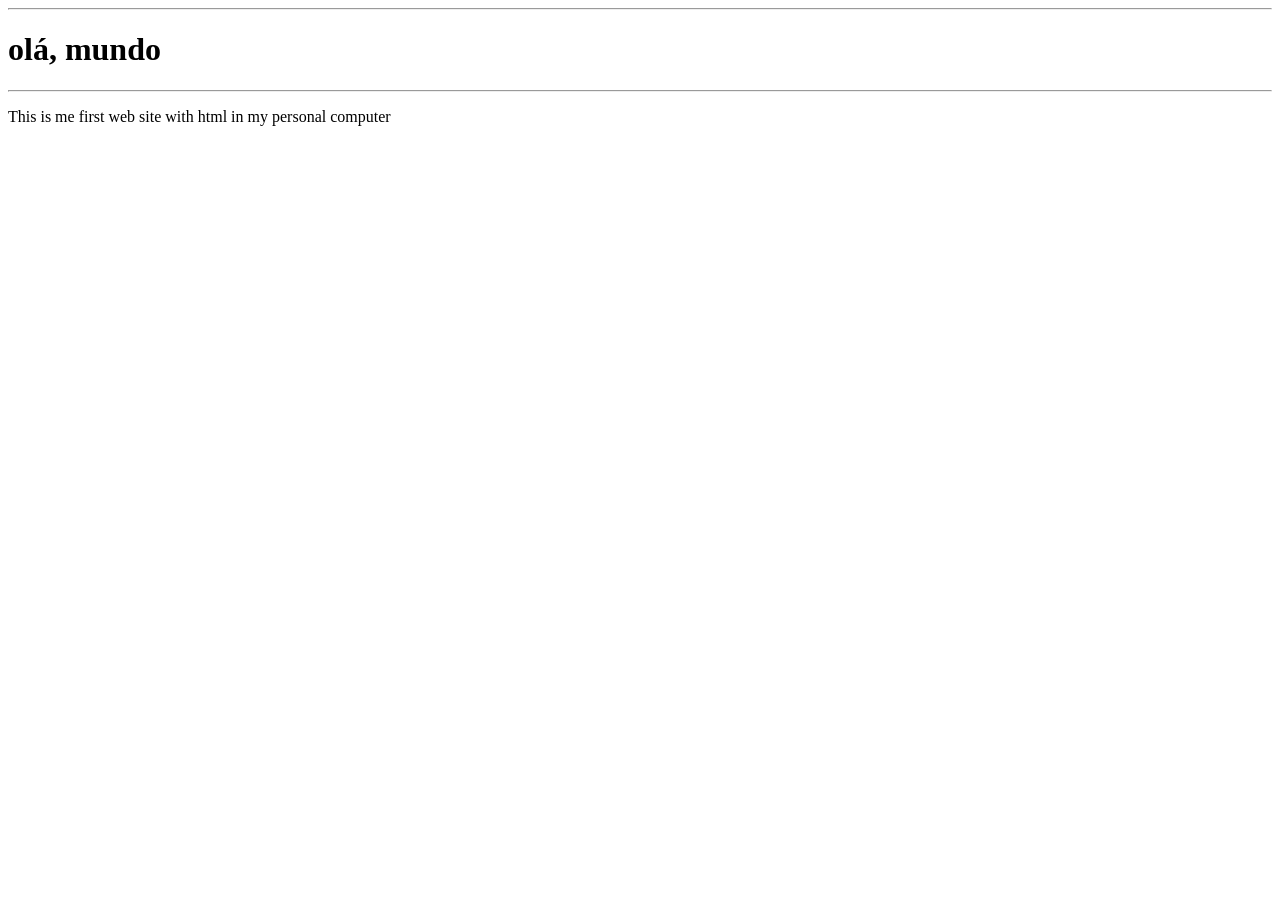
<file: exercicios/ex001/index.html>
<!DOCTYPE html>
<html lang="pt-br">
<head><!--cabeça do seu site-->
    <meta charset="UTF-8">
    <meta name="viewport" content="width=device-width, initial-scale=1.0">
    <title>Primeiro teste</title><!--nome da página-->
</head>
<body> <!--corpo do meu site-->
    <hr>
  <h1>olá, mundo</h1>
    <hr>
  <p>This is me first web site with html in my personal computer</p>
</body>
</html>
</file>
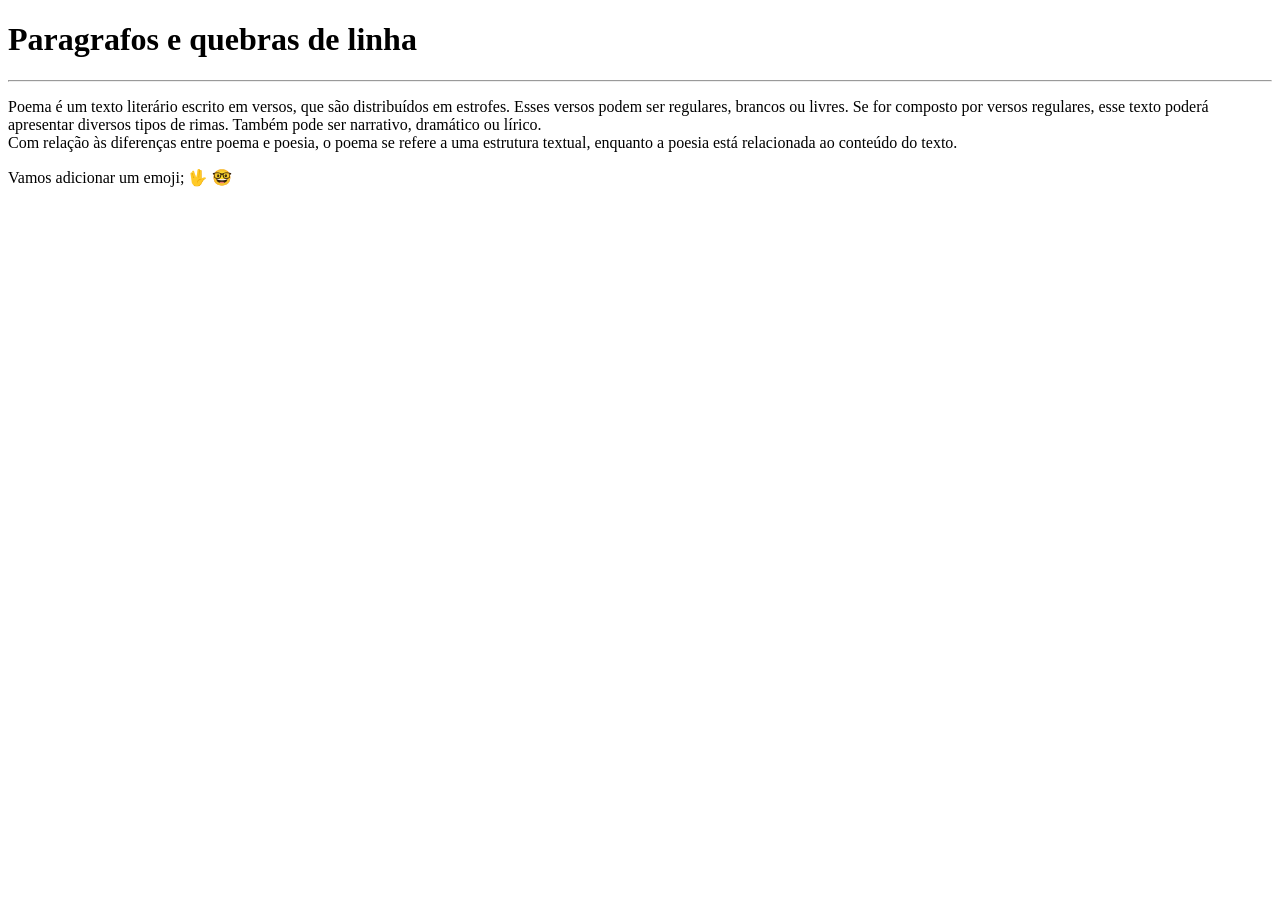
<file: exercicios/ex002/index.html>
<!DOCTYPE html>
<html lang="en">
<head>
    <meta charset="UTF-8">
    <meta name="viewport" content="width=device-width, initial-scale=1.0">
    <title>Aula EX002</title>
</head>
<body>
    <h1>Paragrafos e quebras de linha </h1>
       <hr>
    <p>Poema é um texto literário escrito em versos, que são distribuídos em estrofes. Esses versos podem ser regulares, brancos ou livres. Se for composto por versos regulares, esse texto poderá apresentar diversos tipos de rimas. Também pode ser narrativo, dramático ou lírico. <br>
         Com relação às diferenças entre poema e poesia, o poema se refere a uma estrutura textual, enquanto a poesia está relacionada ao conteúdo do texto.
    </p>
    <p>Vamos adicionar um emoji; &#x1f596;
        &#x1f913;
        
    </p>
</body>
</html>
</file>
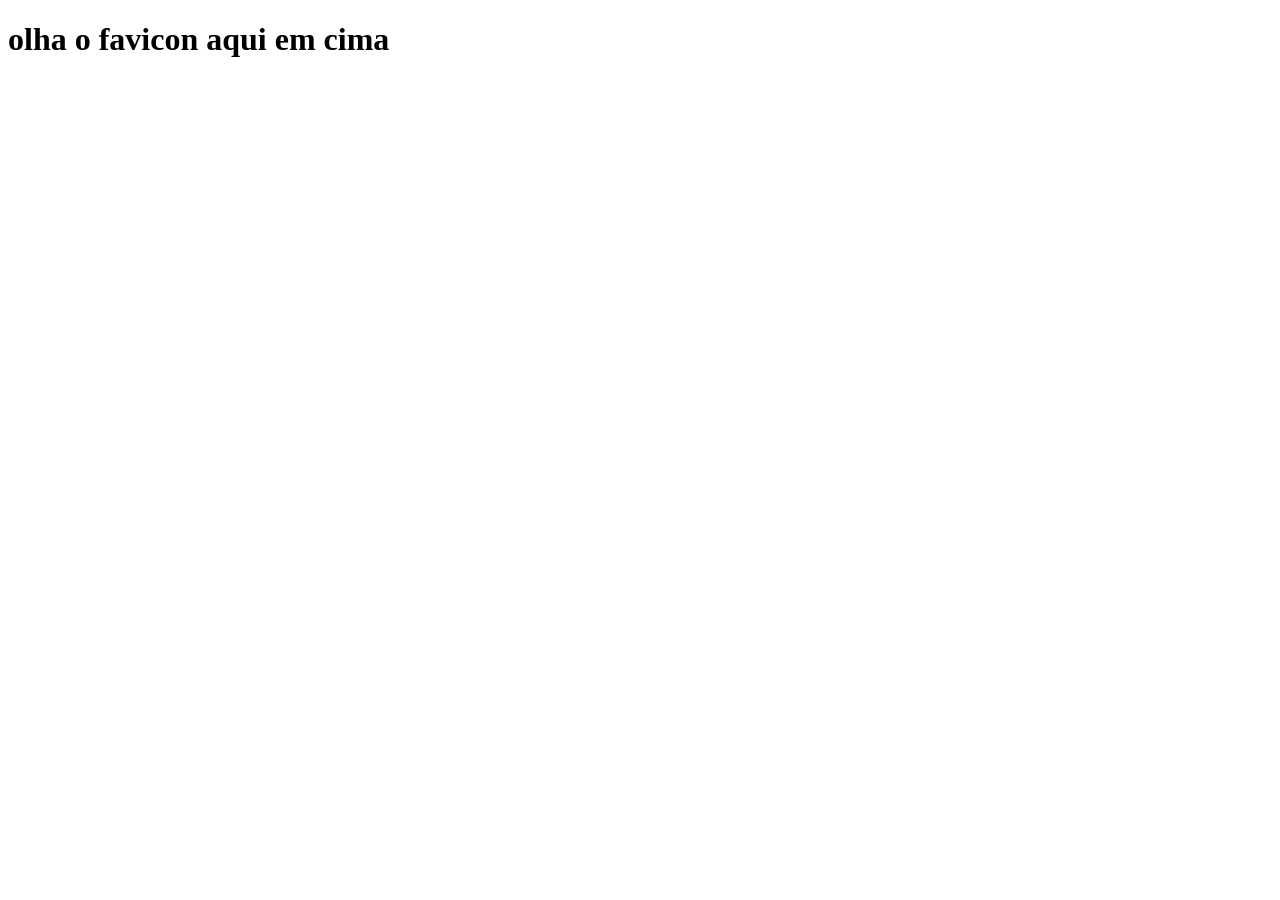
<file: exercicios/ex004/index.html>
<!DOCTYPE html>
<html lang="en">
<head>
    <meta charset="pt-br">
    <meta name="viewport" content="width=device-width, initial-scale=1.0">
    <link rel="shortcut icon" href="favicon.ico" type="image/x-icon">
    <title>teste de favicon</title>

</head>
<body>
    <h1>olha o favicon aqui em cima</h1>
    
</body>
</html>
</file>
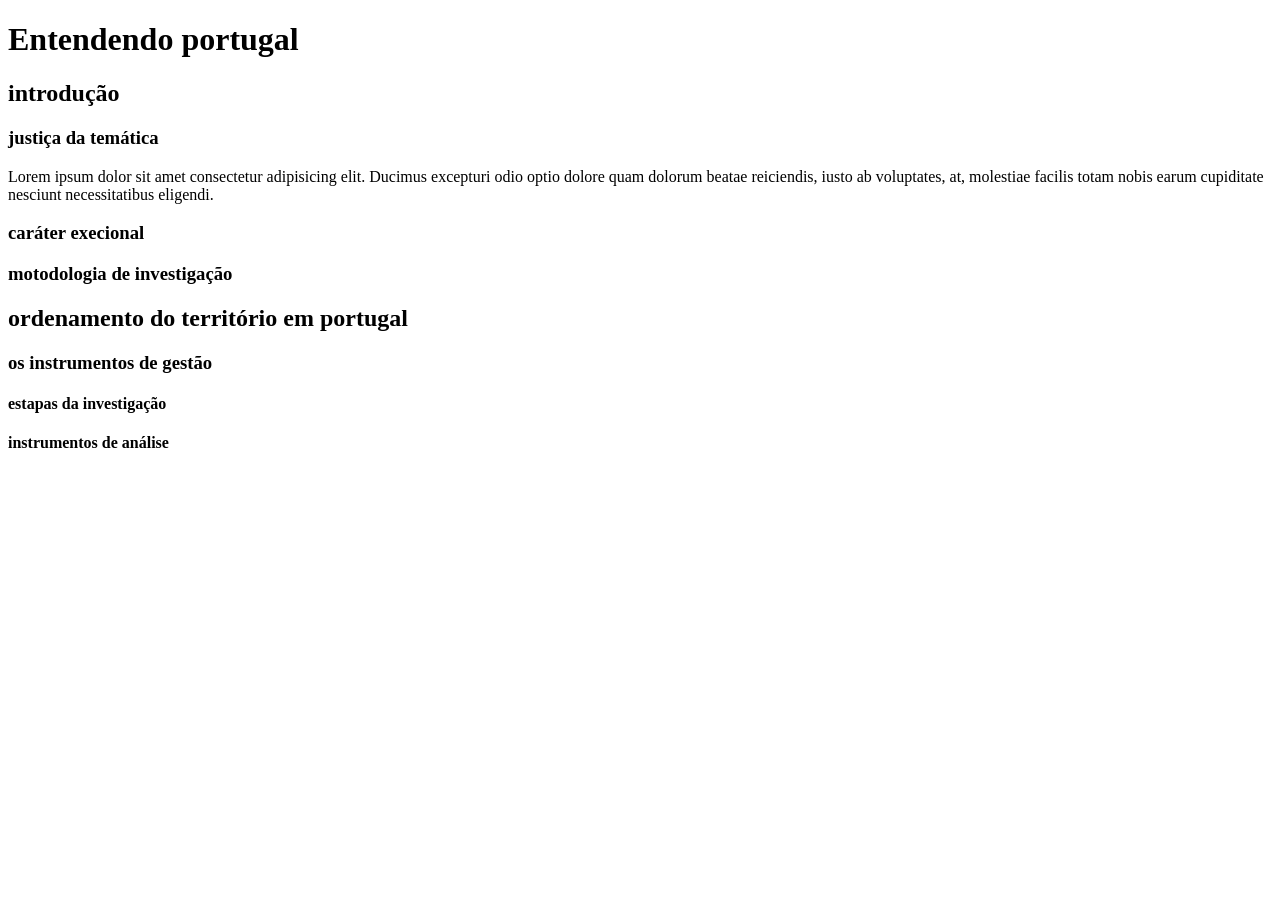
<file: exercicios/ex006/index.html>
<!DOCTYPE html>
<html lang="pt-br">
<head>
    <meta charset="UTF-8">
    <meta name="viewport" content="width=device-width, initial-scale=1.0">
    <link rel="shortcut icon" href="favicon.ico" type="image/x-icon">
    <title>hierarquia dos títulos</title>
</head>
<body>
   <h1>Entendendo portugal</h1>
   <h2>introdução</h2>
   <h3>justiça da temática</h3>
  <p>Lorem ipsum dolor sit amet consectetur adipisicing elit. Ducimus excepturi odio optio dolore quam dolorum beatae reiciendis, iusto ab voluptates, at, molestiae facilis totam nobis earum cupiditate nesciunt necessitatibus eligendi.</p>
   <h3>caráter execional</h3>
   <h3>motodologia de investigação</h3>
   <h2>ordenamento do território em portugal</h2>
   <h3>os instrumentos de gestão</h3>
   <h4>estapas da investigação</h4>
   <h4>instrumentos de análise</h4>
</body>
</html>
</file>
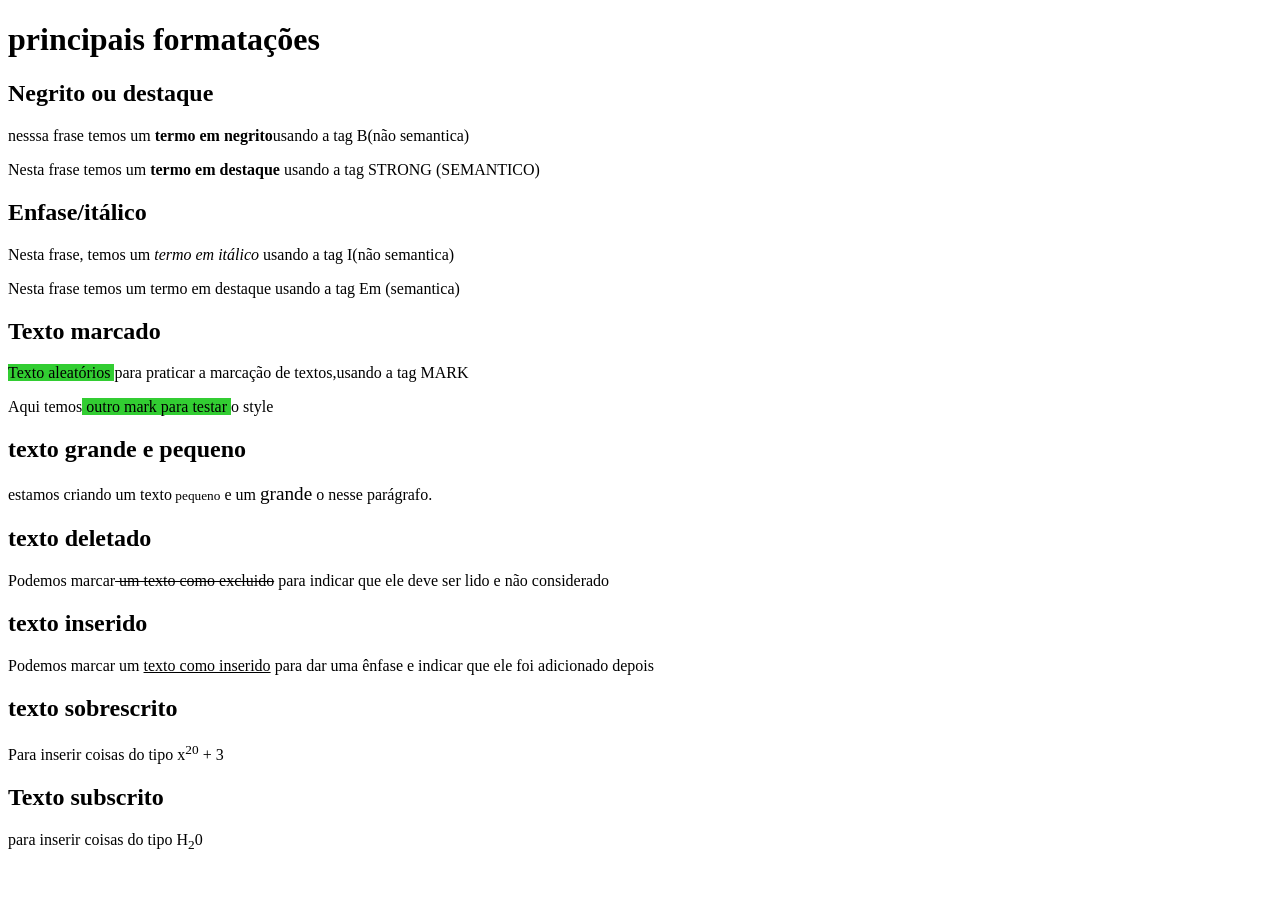
<file: exercicios/ex008/index.html>
<!DOCTYPE html>
<html lang="pt-br">
<head>
    <meta charset="UTF-8">
    <meta name="viewport" content="width=device-width, initial-scale=1.0">
    <title>Formatação de textos</title>
    <style>
        mark{
            background-color: limegreen;
        }
    </style>
</head>
<body>
    <h1>principais formatações</h1>
    <h2>Negrito ou destaque</h2>
    <p>nesssa frase temos um <b>termo em negrito</b>usando a tag B(não semantica)</p>
    <p>Nesta frase temos um <strong>termo em destaque</strong> usando a tag STRONG (SEMANTICO)</p>
    <h2>Enfase/itálico</h2>
    <p>Nesta frase, temos um <i>termo em itálico </i>usando a tag I(não semantica)
    </p>
    <p>Nesta frase temos um termo em destaque usando a tag Em (semantica)</p>
    <h2>Texto marcado</h2>
    <p><mark>Texto aleatórios </mark>para praticar a marcação de textos,usando a tag MARK</p>
    <p>Aqui temos<mark> outro mark para testar </mark> o style</p>
    <h2>texto grande e pequeno</h2>
    <p>
        estamos criando um texto<small> pequeno</small> e um <big>grande</big> o nesse parágrafo.
    </p>
    <h2>texto deletado</h2>
    <p>Podemos marcar<del> um texto como excluido</del> para indicar que ele deve ser lido e não considerado</p>
    <h2>texto inserido</h2>
    <p>Podemos marcar um <ins>texto como inserido</ins> para dar uma ênfase e indicar que ele foi adicionado depois</p>
    <h2>texto sobrescrito</h2>
    <p>Para inserir coisas do tipo x<sup>20</sup> + 3</p>
    <h2>Texto subscrito</h2>
    <p>para inserir coisas do tipo H<sub>2</sub>0</p>
</body>
</html>
</file>
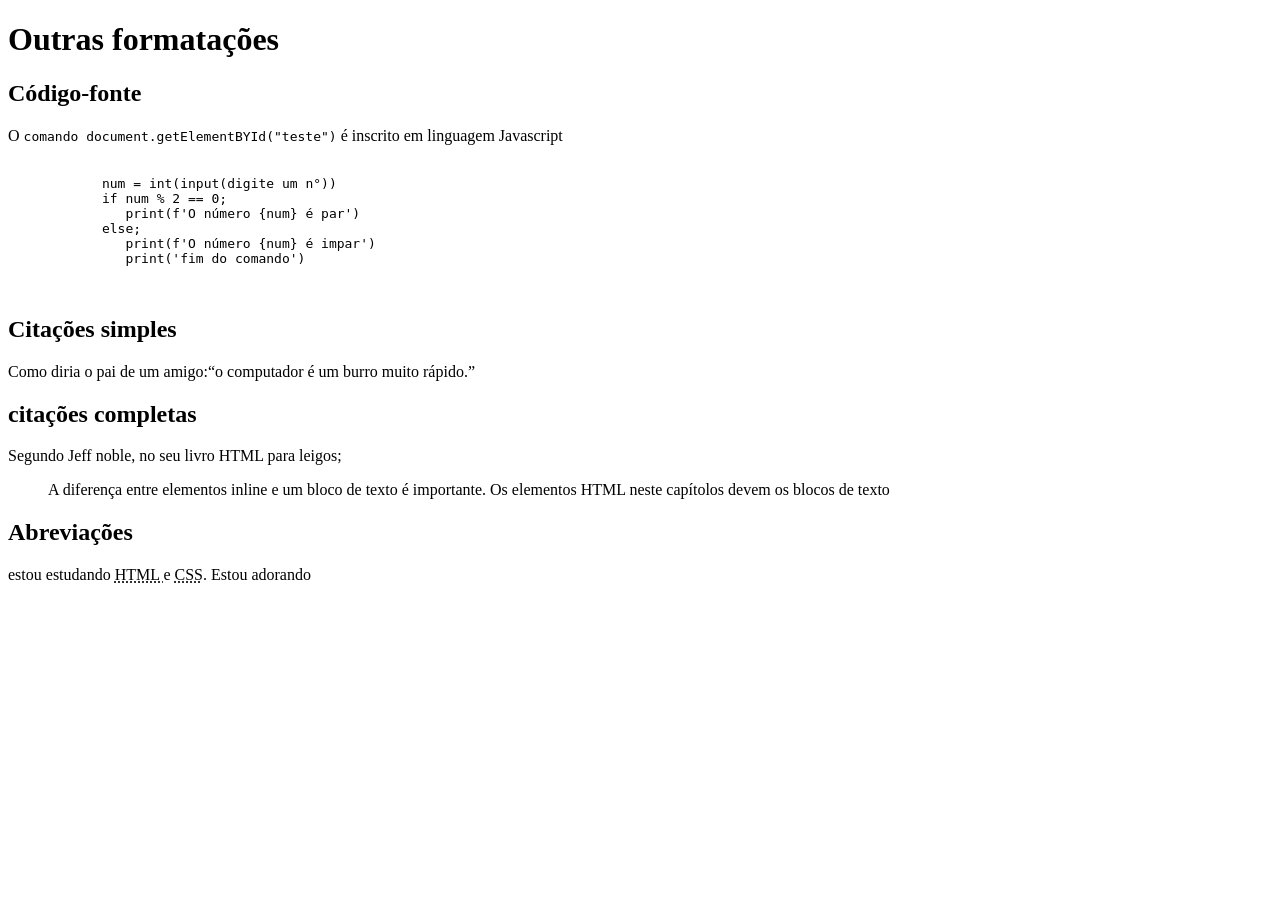
<file: exercicios/ex008b/index.html>
<!DOCTYPE html>
<html lang="pt-br">
<head>
    <meta charset="UTF-8">
    <meta name="viewport" content="width=device-width, initial-scale=1.0">
    <title>Formatações</title>
</head>
<body>
    <h1>Outras formatações</h1>
     <h2>Código-fonte</h2>
     <p>O <code>comando document.getElementBYId("teste")</code> é inscrito em linguagem Javascript</p>
     <pre>
         <code>
            num = int(input(digite um n°))
            if num % 2 == 0;
               print(f'O número {num} é par')
            else;
               print(f'O número {num} é impar')
               print('fim do comando')
         </code>
     </pre>
     <h2>Citações simples</h2>
     <p>Como diria o pai de um amigo:<q>o computador é um burro muito rápido.</q></p>
       <h2>citações completas</h2>
       <p>Segundo Jeff noble, no seu livro HTML para leigos;</p>
       <blockquote cite="https://www.amazon.com.br/HTML-XHTML-CSS-para-leigos/dp/8576086972">A diferença entre elementos inline e um bloco de texto é importante. Os elementos HTML neste capítolos devem os blocos de texto</blockquote>
       <h2>Abreviações</h2>
       <p>estou estudando <abbr title="HyperText markup">HTML </abbr> e <abbr title="cascading Style sheets">CSS</abbr>. Estou adorando</p>
        
</body>
</html>
</file>
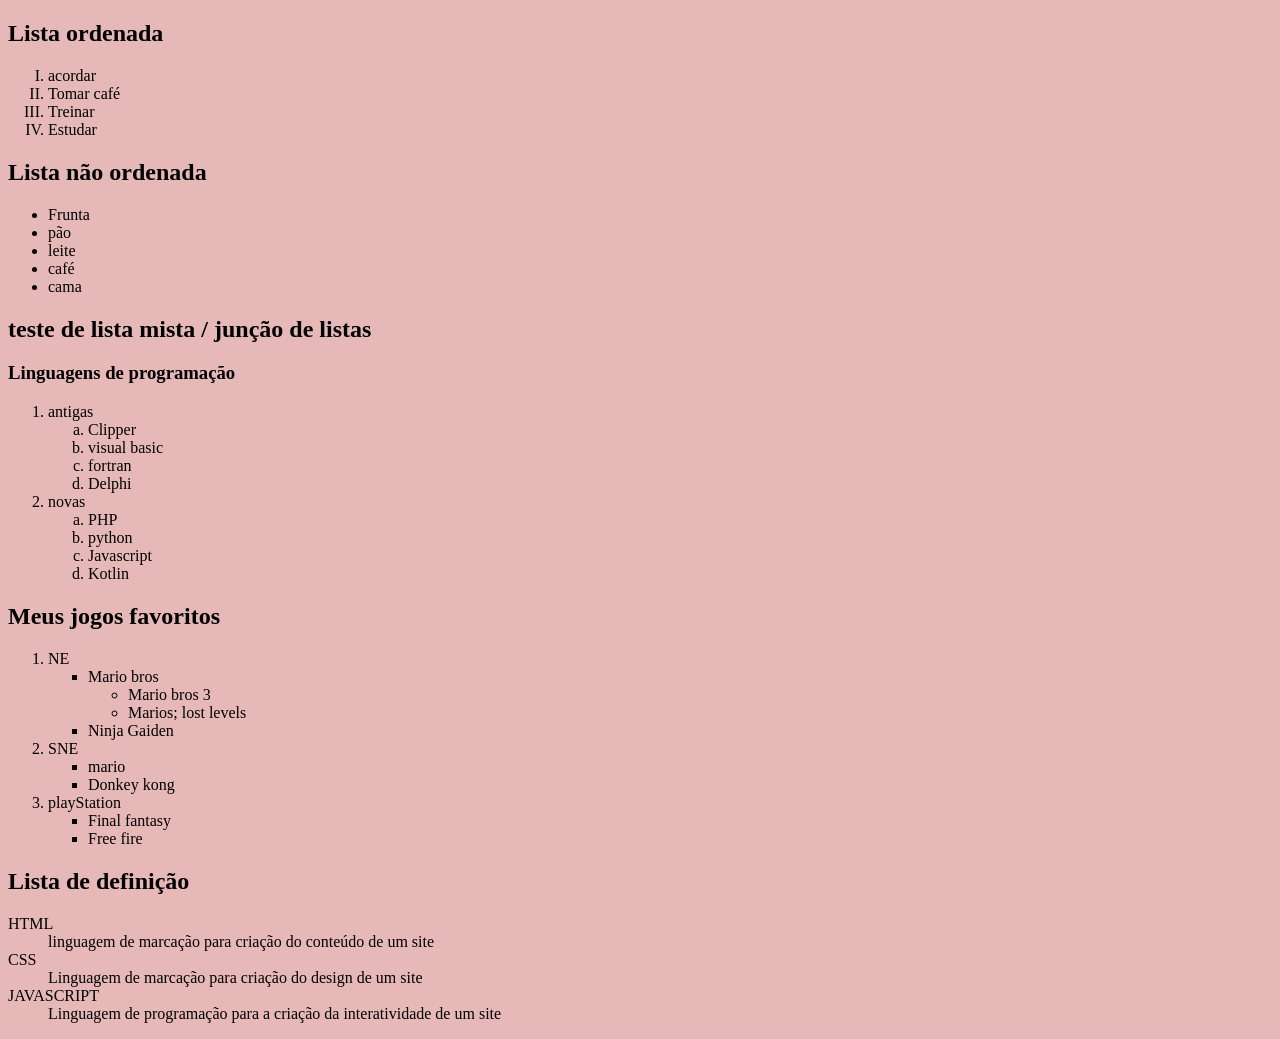
<file: exercicios/ex009/index.html>
<!DOCTYPE html>
<html lang="pt-br">
<head>
    <meta charset="UTF-8">
    <meta name="viewport" content="width=device-width, initial-scale=1.0">
    <title>listas</title>
    <style>
    body{
      background-color: rgb(231, 184, 184);
    }
    </style>
    
</head>
<body>
    <h2>Lista ordenada</h2>
    <ol type="I">

        <li >acordar</li> 
          <li>Tomar café</li> 
          <li>Treinar</li>
           <li>Estudar</li>
           
          

    </ol>
      <h2>Lista não ordenada</h2>
    <ul type="Ciclo">
       <li>Frunta</li>
       <li>pão</li>
       <li>leite</li>
       <li>café</li>
       <li>cama</li>
    </ul>
    <h2>teste de lista mista / junção de listas</h2>
    <h3>Linguagens de programação</h3>
    <ol>
      <li>antigas</li>
      <ol type="a">
        <li>Clipper</li>
        <li>visual basic</li>
        <li>fortran</li>
        <li>Delphi</li>
      </ol>
      <li>novas</li>
      <ol type="a">
        <li>PHP</li>
        <LI>python</LI>
        <li>Javascript</li>
        <li>Kotlin</li>
      </ol>
    </ol>
    <h2>Meus jogos favoritos</h2>
    <ol>
       <li>NE</li>
       <ul type="square">
         <li>Mario bros</li>
         <ul type="circle">
             <li>Mario bros 3</li>
             <li>Marios; lost levels</li>
          </ul>
           <li>Ninja Gaiden</li>
      </ul>
      <li>SNE</li>
      <ul type="square">
         <li>mario</li>
         <li>Donkey kong</li>
      </ul>
      <li>playStation</li>
        <ul type="square">
          <li>Final fantasy</li>
          <li>Free fire</li>
        </ul>
    </ol>
    <h2>Lista de definição</h2>
    <dl>
      <dt>HTML</dt>
      <dd>linguagem de marcação para criação do conteúdo de um site</dd>
      <dt>CSS</dt>
      <dd>Linguagem de marcação para criação do design de um site</dd>
      <dt>JAVASCRIPT</dt>
      <dd>Linguagem de programação para a criação da interatividade de um site</dd>
    </dl>
</body>
</html>
</file>
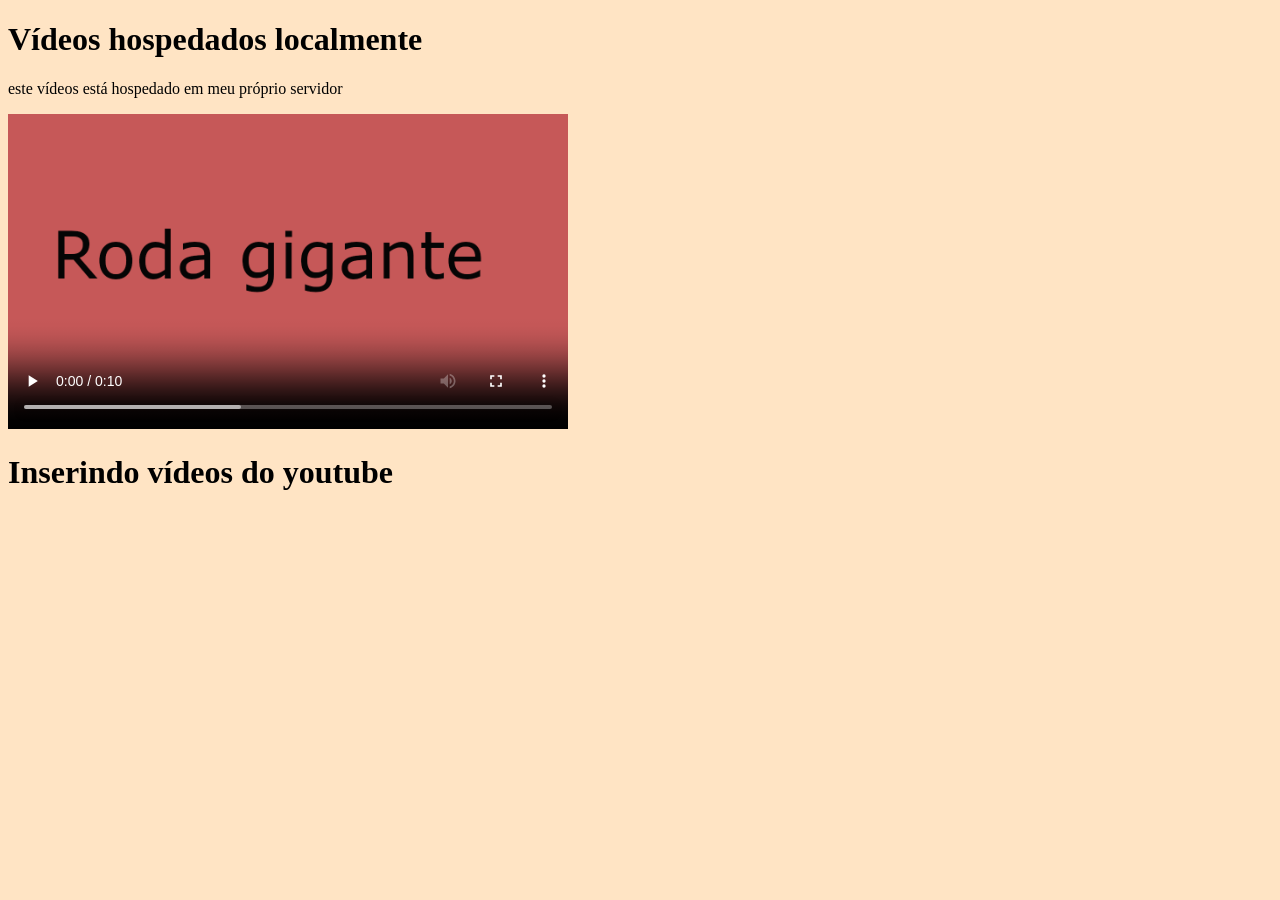
<file: exercicios/ex012/index.html>
<!DOCTYPE html>
<html lang="pt-br">
<head>
    <meta charset="UTF-8">
    <meta name="viewport" content="width=device-width, initial-scale=1.0">
    <title>Videos com HTML5</title>
    <style>
        body{
            background-color: bisque;
        }
    </style>
</head>
<body>
    <h1>Vídeos hospedados localmente</h1>
    <p>este vídeos está hospedado em meu  próprio servidor</p>

    <video controls width="560" poster="imagem/foto2.png" width="500" loop>
           
         <source src="midia/Meu-Video.ogv.ogv" type="video/ogv">
         <source src="midia/Meu-Video.Mp4.mp4" type="video/mp4">
         <source src="midia/Meu-Video.webm.webm" type="video/webm">
        <source src="midia/Meu-Video.mkv.mkv" type="video/mkv">
        <p>Seu navegador não tem compatibilidade com o vídeo.</p>
    </video>
    <h1>Inserindo vídeos do youtube</h1><iframe width="560" height="315" src="https://www.youtube.com/embed/IGTJyeSGrzI?si=SfX-eAYGEVxgmEaq" title="YouTube video player" frameborder="0" allow="accelerometer; autoplay; clipboard-write; encrypted-media; gyroscope; picture-in-picture; web-share" allowfullscreen></iframe>



</body>
</html>
</file>
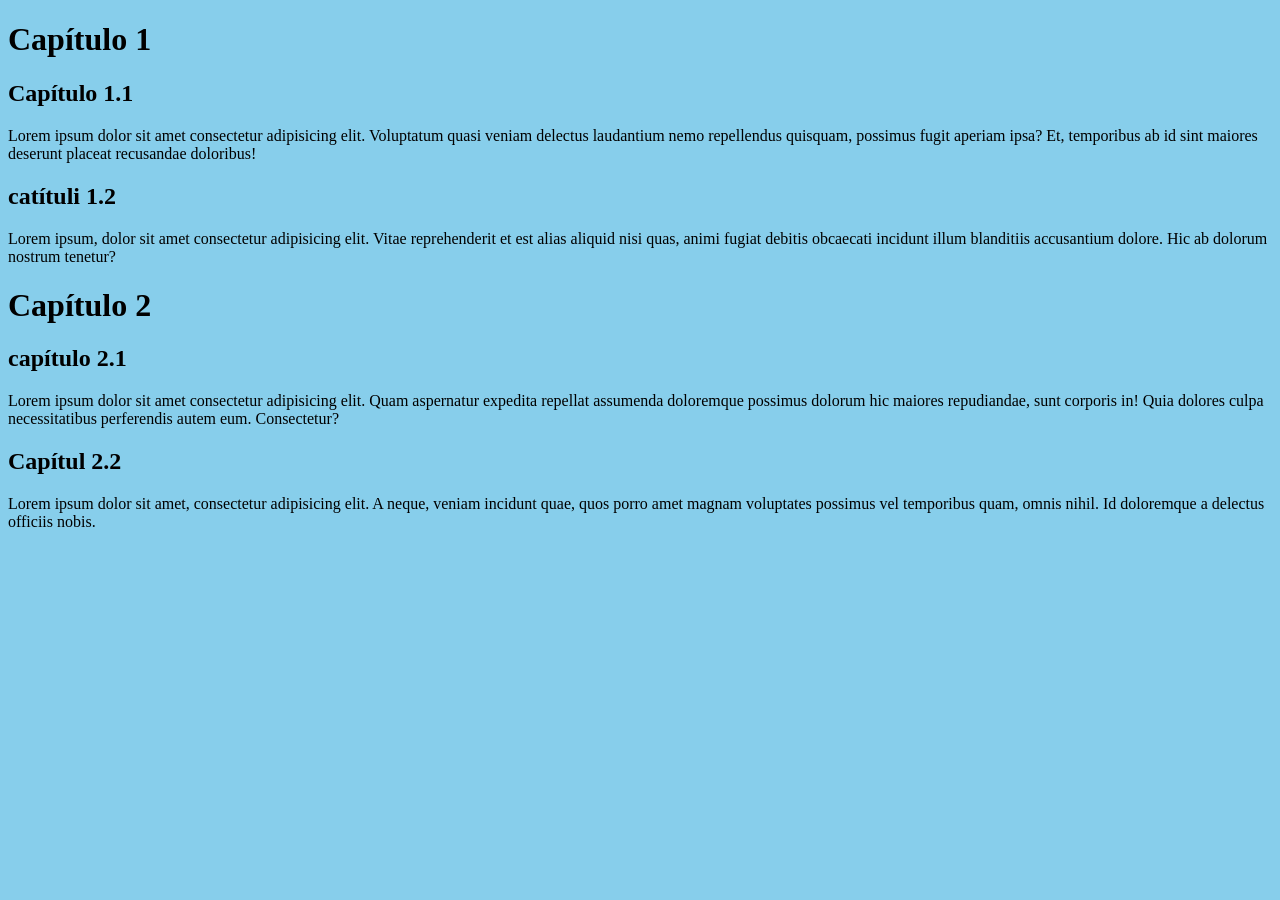
<file: exercicios/ex013/index.html>
<!DOCTYPE html>
<html lang="en">
<head>
    <meta charset="UTF-8">
    <meta name="viewport" content="width=device-width, initial-scale=1.0">
    <title>Estilo inline</title>
</head>
<body style="background-color: skyblue;">
     <h1>Capítulo 1</h1>
     <h2>Capítulo 1.1</h2>
     <p>Lorem ipsum dolor sit amet consectetur adipisicing elit. Voluptatum quasi veniam delectus laudantium nemo repellendus quisquam, possimus fugit aperiam ipsa? Et, temporibus ab id sint maiores deserunt placeat recusandae doloribus!</p>
     <h2>catítuli 1.2</h2>
     <p>Lorem ipsum, dolor sit amet consectetur adipisicing elit. Vitae reprehenderit et est alias aliquid nisi quas, animi fugiat debitis obcaecati incidunt illum blanditiis accusantium dolore. Hic ab dolorum nostrum tenetur?</p>
     <h1>Capítulo 2</h1>
     <h2>capítulo 2.1</h2>
     <p>Lorem ipsum dolor sit amet consectetur adipisicing elit. Quam aspernatur expedita repellat assumenda doloremque possimus dolorum hic maiores repudiandae, sunt corporis in! Quia dolores culpa necessitatibus perferendis autem eum. Consectetur?</p>
     <h2>Capítul 2.2</h2>
     <p>Lorem ipsum dolor sit amet, consectetur adipisicing elit. A neque, veniam incidunt quae, quos porro amet magnam voluptates possimus vel temporibus quam, omnis nihil. Id doloremque a delectus officiis nobis.</p>
     
</body>
</html>
</file>
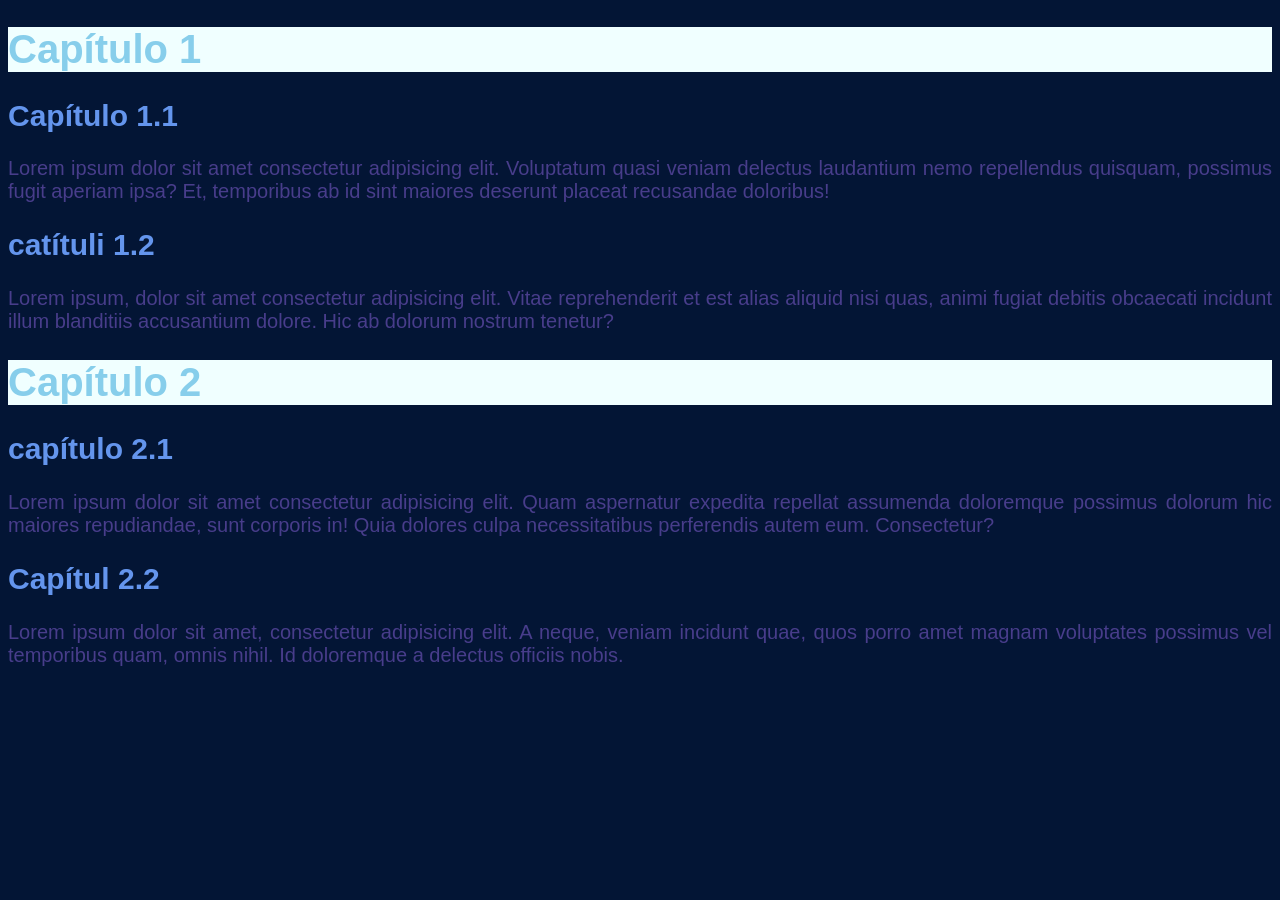
<file: exercicios/ex014/index.html>
<!DOCTYPE html>
<html lang="en">
<head>
    <meta charset="UTF-8">
    <meta name="viewport" content="width=device-width, initial-scale=1.0">
    <title>Estilos locais ou internos</title>
    <style>

        body{
            background-color: rgb(3, 21, 53);
            font-family: Arial, Helvetica, sans-serif;
            font-size: 20px;
        }
        h1{
            color: skyblue;
            background-color: azure;
        }
        h2{
            color: cornflowerblue;
        }
        p{
            color: darkslateblue;
            text-align: justify;
        }

    </style>
</head>
<body>
     <h1>Capítulo 1</h1>
     <h2>Capítulo 1.1</h2>
     <p>Lorem ipsum dolor sit amet consectetur adipisicing elit. Voluptatum quasi veniam delectus laudantium nemo repellendus quisquam, possimus fugit aperiam ipsa? Et, temporibus ab id sint maiores deserunt placeat recusandae doloribus!</p>
     <h2>catítuli 1.2</h2>
     <p>Lorem ipsum, dolor sit amet consectetur adipisicing elit. Vitae reprehenderit et est alias aliquid nisi quas, animi fugiat debitis obcaecati incidunt illum blanditiis accusantium dolore. Hic ab dolorum nostrum tenetur?</p>
     <h1>Capítulo 2</h1>
     <h2>capítulo 2.1</h2>
     <p>Lorem ipsum dolor sit amet consectetur adipisicing elit. Quam aspernatur expedita repellat assumenda doloremque possimus dolorum hic maiores repudiandae, sunt corporis in! Quia dolores culpa necessitatibus perferendis autem eum. Consectetur?</p>
     <h2>Capítul 2.2</h2>
     <p>Lorem ipsum dolor sit amet, consectetur adipisicing elit. A neque, veniam incidunt quae, quos porro amet magnam voluptates possimus vel temporibus quam, omnis nihil. Id doloremque a delectus officiis nobis.</p>
     
</body>
</html>
</file>
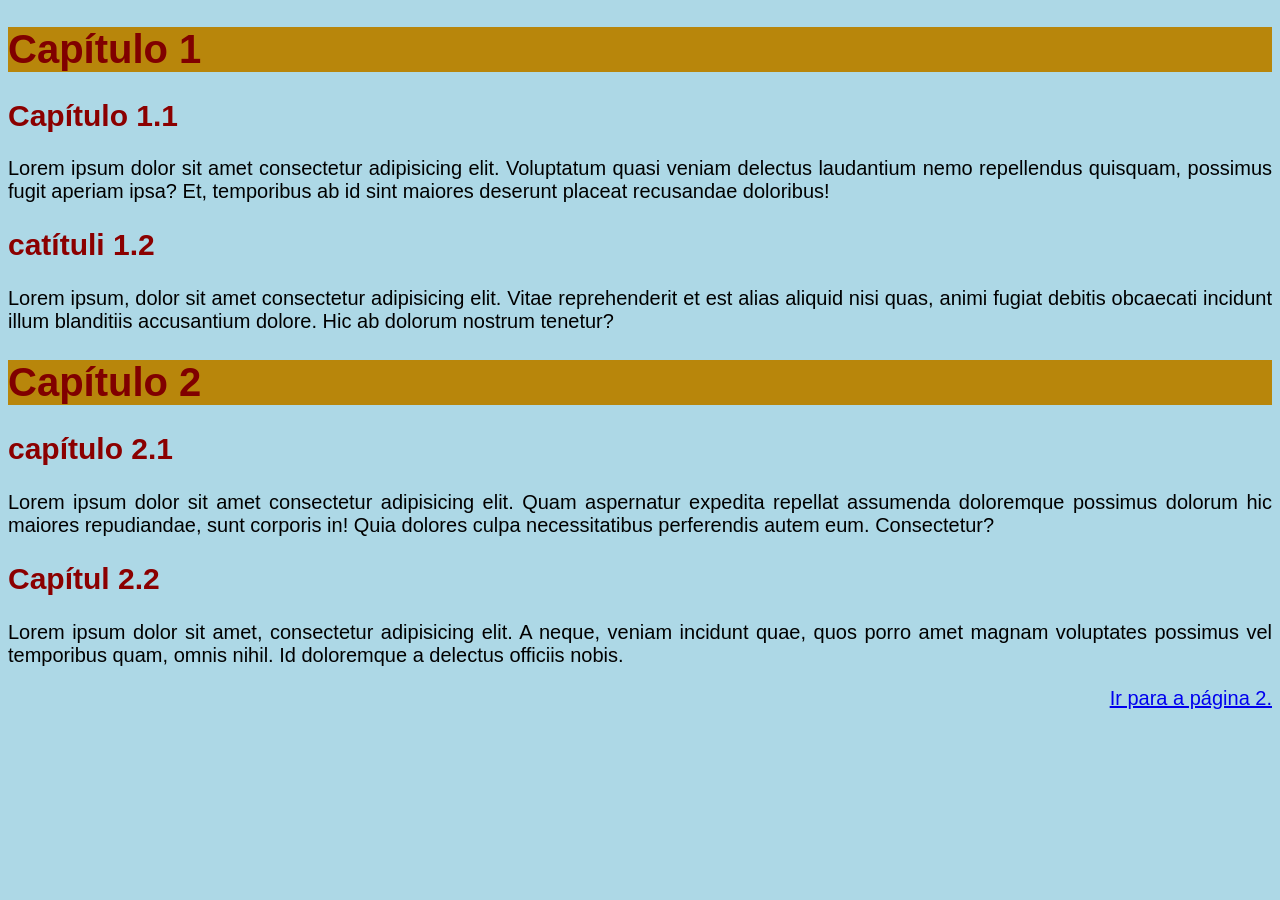
<file: exercicios/ex015/index.html>
<!DOCTYPE html>
<html lang="en">
<head>
    <meta charset="UTF-8">
    <meta name="viewport" content="width=device-width, initial-scale=1.0">
    <title>Estilos externos</title>
    <link rel="stylesheet" href="style.css">
</head>
<body>
     <h1>Capítulo 1</h1>
     <h2>Capítulo 1.1</h2>
     <p>Lorem ipsum dolor sit amet consectetur adipisicing elit. Voluptatum quasi veniam delectus laudantium nemo repellendus quisquam, possimus fugit aperiam ipsa? Et, temporibus ab id sint maiores deserunt placeat recusandae doloribus!</p>
     <h2>catítuli 1.2</h2>
     <p>Lorem ipsum, dolor sit amet consectetur adipisicing elit. Vitae reprehenderit et est alias aliquid nisi quas, animi fugiat debitis obcaecati incidunt illum blanditiis accusantium dolore. Hic ab dolorum nostrum tenetur?</p>
     <h1>Capítulo 2</h1>
     <h2>capítulo 2.1</h2>
     <p>Lorem ipsum dolor sit amet consectetur adipisicing elit. Quam aspernatur expedita repellat assumenda doloremque possimus dolorum hic maiores repudiandae, sunt corporis in! Quia dolores culpa necessitatibus perferendis autem eum. Consectetur?</p>
     <h2>Capítul 2.2</h2>
     <p>Lorem ipsum dolor sit amet, consectetur adipisicing elit. A neque, veniam incidunt quae, quos porro amet magnam voluptates possimus vel temporibus quam, omnis nihil. Id doloremque a delectus officiis nobis.</p>
     <p style="text-align:right;"><a href="pagina02.html" target="_self">Ir para a página 2.</a></p>
     
</body>
</html>
</file>
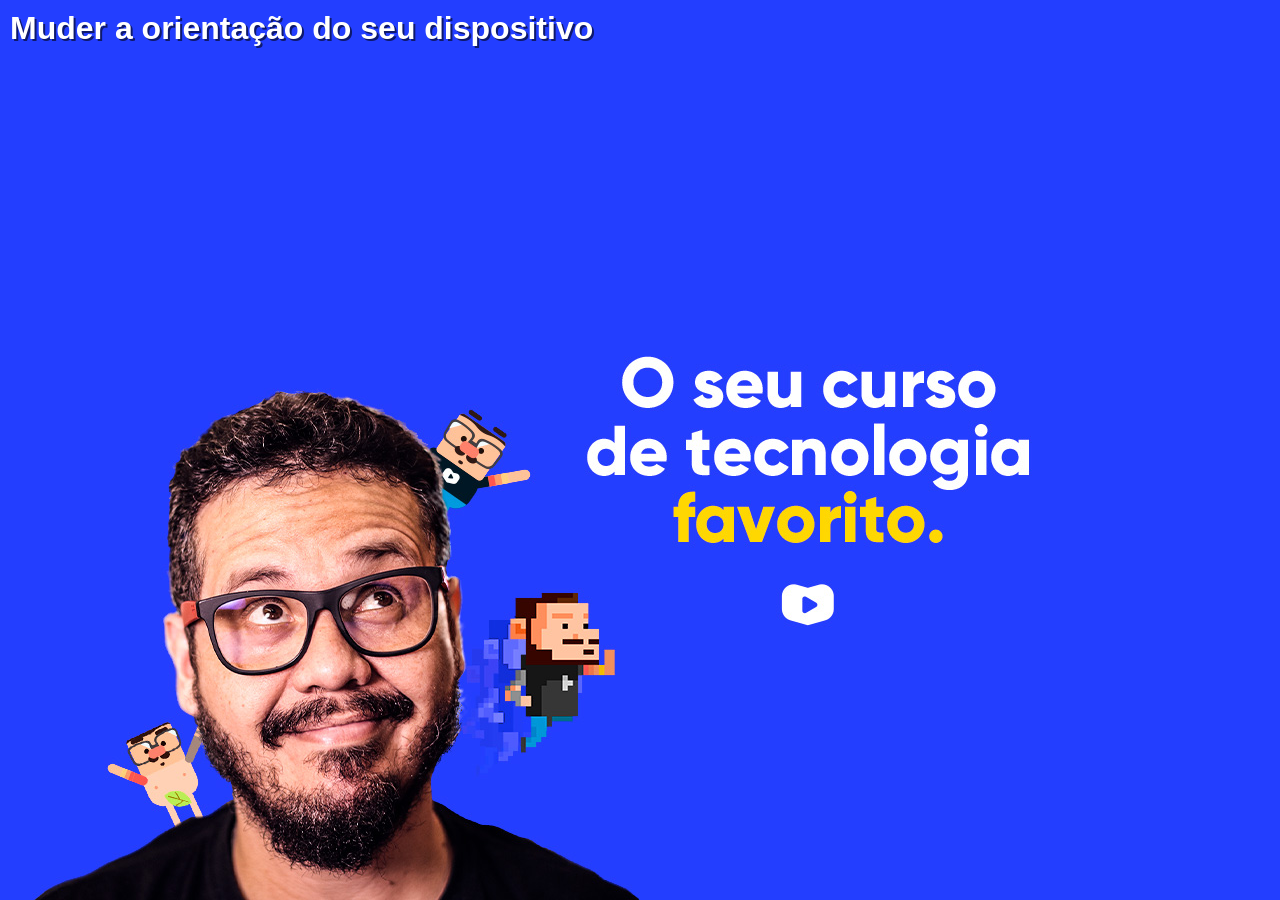
<file: exercicios/ex026/mq003/index.html>
<!DOCTYPE html>
<html lang="pt-br">
<head>
    <meta charset="UTF-8">
    <meta name="viewport" content="width=device-width, initial-scale=1.0">
    <title>Media query</title>
    <link rel="stylesheet" href="estilos/style.css">
   
</head>
<body>
    <h1>Muder a orientação do seu dispositivo</h1>
    
</body>
</html>
</file>
<file: exercicios/ex015/style.css>
@charset "UTF-8";

body {
   background-color: lightblue;
    font-family: Arial, Helvetica, sans-serif;
    font-size: 20px;
}
h1{
   color: maroon;
   background-color: darkgoldenrod;
}
h2{
    color: darkred;
}
p{
    
    text-align: justify;
}
</file>
<file: exercicios/ex026/mq003/estilos/style.css>
@charset "UTF-8";
/* Declarações gerais */
        
*{
    margin:0px;
    padding: 0x;
    font-family: Arial, Helvetica, sans-serif;
}
html, body{
    width: 100vw;
    height: 100vh;
    background-color: #233Eff;
    background-size: contain;
    background-repeat: no-repeat;

}
h1{
    color: white;
    text-shadow: 2px 2px 0px #0e196c;
    padding: 10px;
}

/* Declarações retrato */
@media screen and (orientation: portrait){
    body{
        background-image: url('../imagens/cev-portrait.jpg');
        background-position: center bottom;
    }
    
}

/* Declarações paisagem */
@media screen and (orientation: landscape) {
    body{
    background-image: url('../imagens/cev-landscape.jpg');
    background-position: left bottom;
   }
    
}
</file>
